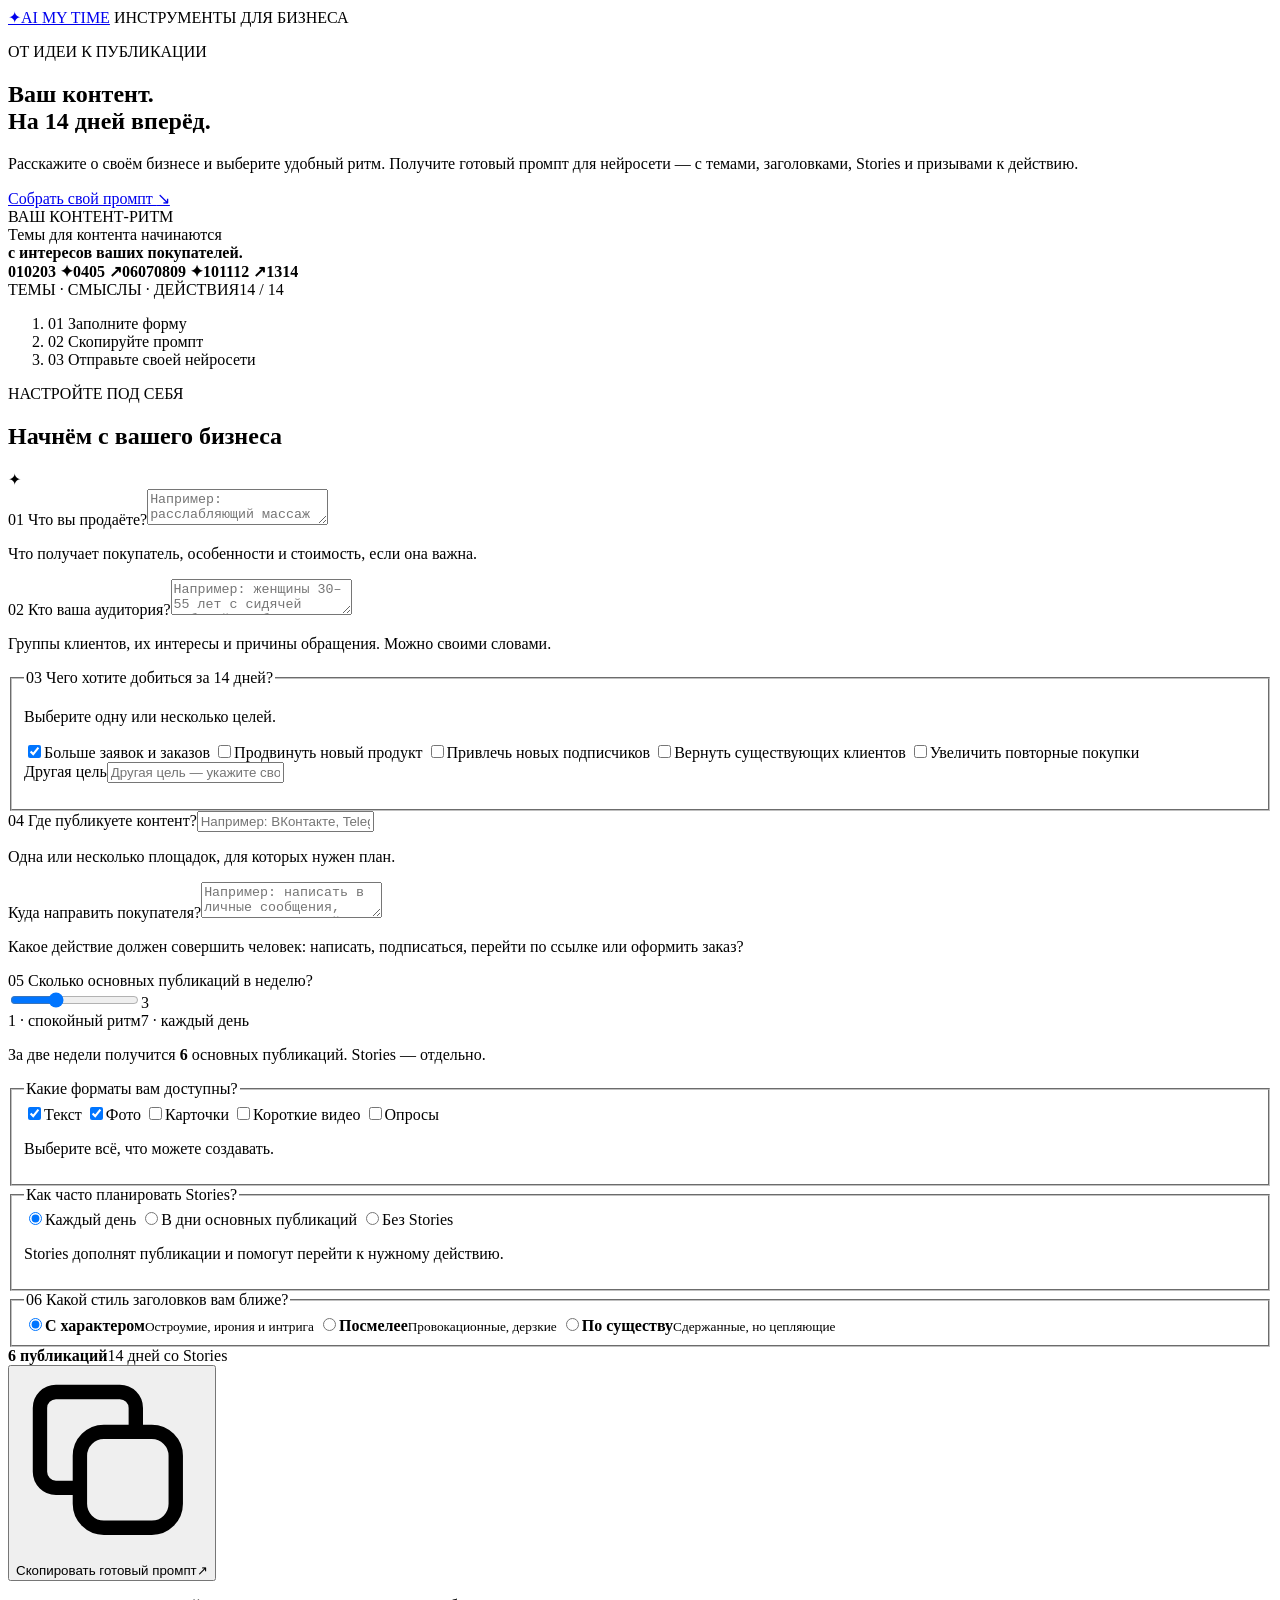
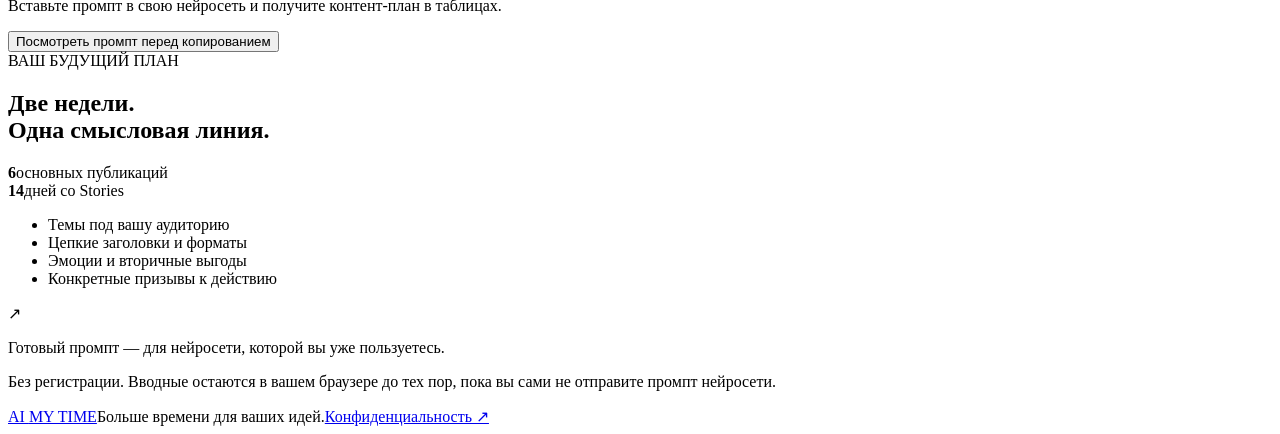
<file: source/page.html>
<!doctype html>
<html lang="ru">
<head>
<meta charset="utf-8">
<meta name="viewport" content="width=device-width,initial-scale=1">
<meta name="theme-color" content="#101b17">
<title>Контент-план на 14 дней — AI My Time</title>
<meta name="description" content="Соберите промпт для контент-плана на 14 дней: ваши темы, аудитория, форматы, Stories и призывы к действию.">
<meta property="og:title" content="Ваш контент-план на 14 дней — AI My Time">
<meta property="og:description" content="Заполните форму и получите готовый промпт для своей нейросети.">
<meta property="og:type" content="website">
<meta property="og:site_name" content="AI My Time">
<meta property="og:url" content="https://aitime-me.github.io/content-plan/">
<meta property="og:image" content="https://aitime-me.github.io/content-plan/og-cover.jpg">
<meta name="twitter:card" content="summary_large_image">
<link rel="canonical" href="https://aitime-me.github.io/content-plan/">
<style>/*__CSS__*/</style>
</head>
<body>
<header class="topbar wrap">
  <a class="brand" href="https://aimytime.ru/" aria-label="AI My Time — на главную"><span class="brand-mark" aria-hidden="true">✦</span><span>AI <span class="brand-light">MY TIME</span></span></a>
  <span class="top-note"><i></i> ИНСТРУМЕНТЫ ДЛЯ БИЗНЕСА</span>
</header>
<main class="wrap">
  <section class="hero" aria-labelledby="title">
    <div class="hero-copy"><p class="eyebrow">ОТ ИДЕИ К ПУБЛИКАЦИИ</p>
    <h1 id="title">Ваш контент.<br><span>На 14 дней вперёд.</span></h1>
    <p class="intro">Расскажите о своём бизнесе и выберите удобный ритм. Получите готовый промпт для нейросети — с темами, заголовками, Stories и призывами к действию.</p>
    <a class="start-link" href="#builder">Собрать свой промпт <span aria-hidden="true">↘</span></a></div>
    <div class="calendar-art" aria-hidden="true"><div class="orb"></div><div class="calendar-head"><span>ВАШ КОНТЕНТ-РИТМ</span><span class="calendar-dot"></span></div><div class="calendar-title">Темы для контента начинаются<br><strong>с интересов ваших покупателей.</strong></div><div class="calendar-grid"><b>01</b><b>02</b><b class="lit">03 ✦</b><b>04</b><b class="lit">05 ↗</b><b>06</b><b>07</b><b>08</b><b class="lit">09 ✦</b><b>10</b><b>11</b><b class="lit">12 ↗</b><b>13</b><b>14</b></div><div class="calendar-foot"><span>ТЕМЫ · СМЫСЛЫ · ДЕЙСТВИЯ</span><span>14 / 14</span></div></div>
  </section>
  <ol class="how"><li><span>01</span> Заполните форму</li><li><span>02</span> Скопируйте промпт</li><li><span>03</span> Отправьте своей нейросети</li></ol>
  <div class="workspace" id="builder">
  <form id="plan-form" class="form-panel" novalidate>
    <div class="panel-top"><div><p class="eyebrow">НАСТРОЙТЕ ПОД СЕБЯ</p><h2>Начнём с вашего бизнеса</h2></div><span class="mini-star" aria-hidden="true">✦</span></div>
    <section class="form-section"><div class="two-col">
    <div class="field"><label for="product"><span class="field-number">01</span> Что вы продаёте?</label><textarea id="product" name="product" required maxlength="6000" placeholder="Например: расслабляющий массаж тела. Сеанс — 60 минут, стоимость — 2 000 ₽." aria-describedby="product-help product-error"></textarea><p class="help" id="product-help">Что получает покупатель, особенности и стоимость, если она важна.</p><p class="error" id="product-error"></p></div>
    <div class="field"><label for="audience"><span class="field-number">02</span> Кто ваша аудитория?</label><textarea id="audience" name="audience" required maxlength="6000" placeholder="Например: женщины 30–55 лет с сидячей работой; любители активного отдыха." aria-describedby="audience-help audience-error"></textarea><p class="help" id="audience-help">Группы клиентов, их интересы и причины обращения. Можно своими словами.</p><p class="error" id="audience-error"></p></div>
    </div></section>
    <section class="form-section"><fieldset aria-describedby="goals-help goals-error"><legend><span class="field-number">03</span> Чего хотите добиться за 14 дней?</legend><p class="help" id="goals-help">Выберите одну или несколько целей.</p><div class="two-col choices" id="goals">
      <label class="choice"><input type="checkbox" name="goals" value="Получить больше заявок и заказов" checked><span>Больше заявок и заказов</span></label>
      <label class="choice"><input type="checkbox" name="goals" value="Продвинуть новый товар или услугу"><span>Продвинуть новый продукт</span></label>
      <label class="choice"><input type="checkbox" name="goals" value="Привлечь новых подписчиков"><span>Привлечь новых подписчиков</span></label>
      <label class="choice"><input type="checkbox" name="goals" value="Вернуть существующих клиентов"><span>Вернуть существующих клиентов</span></label>
      <label class="choice"><input type="checkbox" name="goals" value="Увеличить повторные покупки"><span>Увеличить повторные покупки</span></label>
    </div><label class="sr-only" for="other-goal">Другая цель</label><input id="other-goal" name="otherGoal" type="text" maxlength="1000" placeholder="Другая цель — укажите свою"><p class="error" id="goals-error"></p></fieldset></section>
    <section class="form-section"><div class="two-col">
    <div class="field"><label for="platform"><span class="field-number">04</span> Где публикуете контент?</label><input id="platform" name="platform" type="text" required maxlength="1000" placeholder="Например: ВКонтакте, Telegram, MAX" aria-describedby="platform-help platform-error"><p class="help" id="platform-help">Одна или несколько площадок, для которых нужен план.</p><p class="error" id="platform-error"></p></div>
    <div class="field"><label for="action">Куда направить покупателя?</label><textarea class="short" id="action" name="action" required maxlength="2000" placeholder="Например: написать в личные сообщения, записаться на сайте" aria-describedby="action-help action-error"></textarea><p class="help" id="action-help">Какое действие должен совершить человек: написать, подписаться, перейти по ссылке или оформить заказ?</p><p class="error" id="action-error"></p></div>
    </div></section>
    <section class="form-section"><label for="frequency"><span class="field-number">05</span> Сколько основных публикаций в неделю?</label><div class="range-row"><input id="frequency" name="frequency" type="range" min="1" max="7" value="3" aria-describedby="frequency-help"><output for="frequency" id="frequency-value">3</output></div><div class="range-labels"><span>1 · спокойный ритм</span><span>7 · каждый день</span></div><p class="help" id="frequency-help">За две недели получится <strong id="inline-total">6</strong> <span id="inline-word">основных публикаций</span>. Stories — отдельно.</p>
    <div class="two-col settings"><fieldset aria-describedby="formats-error"><legend>Какие форматы вам доступны?</legend><div class="choices vertical">
      <label class="choice"><input type="checkbox" name="formats" value="Текст" checked><span>Текст</span></label>
      <label class="choice"><input type="checkbox" name="formats" value="Фото" checked><span>Фото</span></label>
      <label class="choice"><input type="checkbox" name="formats" value="Карточки"><span>Карточки</span></label>
      <label class="choice"><input type="checkbox" name="formats" value="Короткие видео"><span>Короткие видео</span></label>
      <label class="choice"><input type="checkbox" name="formats" value="Опросы"><span>Опросы</span></label>
    </div><p class="help">Выберите всё, что можете создавать.</p><p class="error" id="formats-error"></p></fieldset>
    <fieldset><legend>Как часто планировать Stories?</legend><div class="choices vertical">
      <label class="choice"><input type="radio" name="stories" value="Каждый день" checked><span>Каждый день</span></label>
      <label class="choice"><input type="radio" name="stories" value="Только в дни основных публикаций"><span>В дни основных публикаций</span></label>
      <label class="choice"><input type="radio" name="stories" value="Без Stories"><span>Без Stories</span></label>
    </div><p class="help">Stories дополнят публикации и помогут перейти к нужному действию.</p></fieldset></div></section>
    <section class="form-section last-section"><fieldset><legend><span class="field-number">06</span> Какой стиль заголовков вам ближе?</legend><div class="style-options">
      <label class="style-choice"><input type="radio" name="style" value="Остроумные, с иронией и интригой" checked><span><b>С характером</b><small>Остроумие, ирония и интрига</small></span></label>
      <label class="style-choice"><input type="radio" name="style" value="Смелые, провокационные"><span><b>Посмелее</b><small>Провокационные, дерзкие</small></span></label>
      <label class="style-choice"><input type="radio" name="style" value="Сдержанные, но цепляющие"><span><b>По существу</b><small>Сдержанные, но цепляющие</small></span></label>
    </div></fieldset></section>
    <div class="mobile-result" aria-live="polite"><strong id="mobile-total">6 публикаций</strong><span id="mobile-stories">14 дней со Stories</span></div>
    <div class="submit-area"><button class="primary" type="submit" id="copy-button"><svg viewBox="0 0 24 24" fill="none" stroke="currentColor" stroke-width="1.8" aria-hidden="true"><rect x="8" y="8" width="12" height="12" rx="3"/><path d="M15 8V5a2 2 0 0 0-2-2H5a2 2 0 0 0-2 2v8a2 2 0 0 0 2 2h3"/></svg><span>Скопировать готовый промпт</span><span class="button-arrow" aria-hidden="true">↗</span></button><p class="copy-status" id="copy-status" role="status" aria-live="polite"></p><p class="help center">Вставьте промпт в свою нейросеть и получите контент-план в таблицах.</p><button class="text-button" type="button" id="preview-button">Посмотреть промпт перед копированием</button></div>
    <noscript><p class="noscript">Чтобы собрать промпт, включите JavaScript в браузере.</p></noscript>
  </form>
  <aside class="summary"><div class="summary-card"><span class="tag"><i></i> ВАШ БУДУЩИЙ ПЛАН</span><h2>Две недели.<br>Одна смысловая линия.</h2><div class="stats" aria-live="polite"><div><strong id="total-count">6</strong><span id="total-label">основных публикаций</span></div><div><strong id="stories-count">14</strong><span id="stories-label">дней со Stories</span></div></div><ul class="result-list"><li>Темы под вашу аудиторию</li><li>Цепкие заголовки и форматы</li><li>Эмоции и вторичные выгоды</li><li>Конкретные призывы к действию</li></ul><div class="summary-note"><span aria-hidden="true">↗</span><p>Готовый промпт — для нейросети, которой вы уже пользуетесь.</p></div></div><p class="privacy-note">Без регистрации. Вводные остаются в вашем браузере до тех пор, пока вы сами не отправите промпт нейросети.</p></aside>
  </div>
  <section id="result" class="result-panel" hidden aria-labelledby="result-title"><div class="result-header"><div><p class="eyebrow">ГОТОВО К ОТПРАВКЕ</p><h2 id="result-title" tabindex="-1">Ваш персональный промпт</h2></div><button type="button" class="text-button" id="hide-result">Свернуть ↑</button></div><label class="sr-only" for="prompt-output">Готовый промпт для нейросети</label><textarea id="prompt-output" readonly spellcheck="false"></textarea><div class="result-actions"><button type="button" class="secondary" id="copy-again">Скопировать промпт</button><button type="button" class="text-button" id="download-button">Скачать .txt ↓</button></div><p class="help" id="result-help">Скопируйте весь текст и отправьте одним сообщением в свою нейросеть.</p></section>
</main>
<footer class="footer wrap"><a class="brand" href="https://aimytime.ru/">AI <span class="brand-light">MY TIME</span></a><span>Больше времени для ваших идей.</span><a href="https://aimytime.ru/privacy">Конфиденциальность ↗</a></footer>
<script type="application/json" id="prompt-template">/*__PROMPT__*/</script>
<script>/*__JS__*/</script>
</body></html>
</file>
